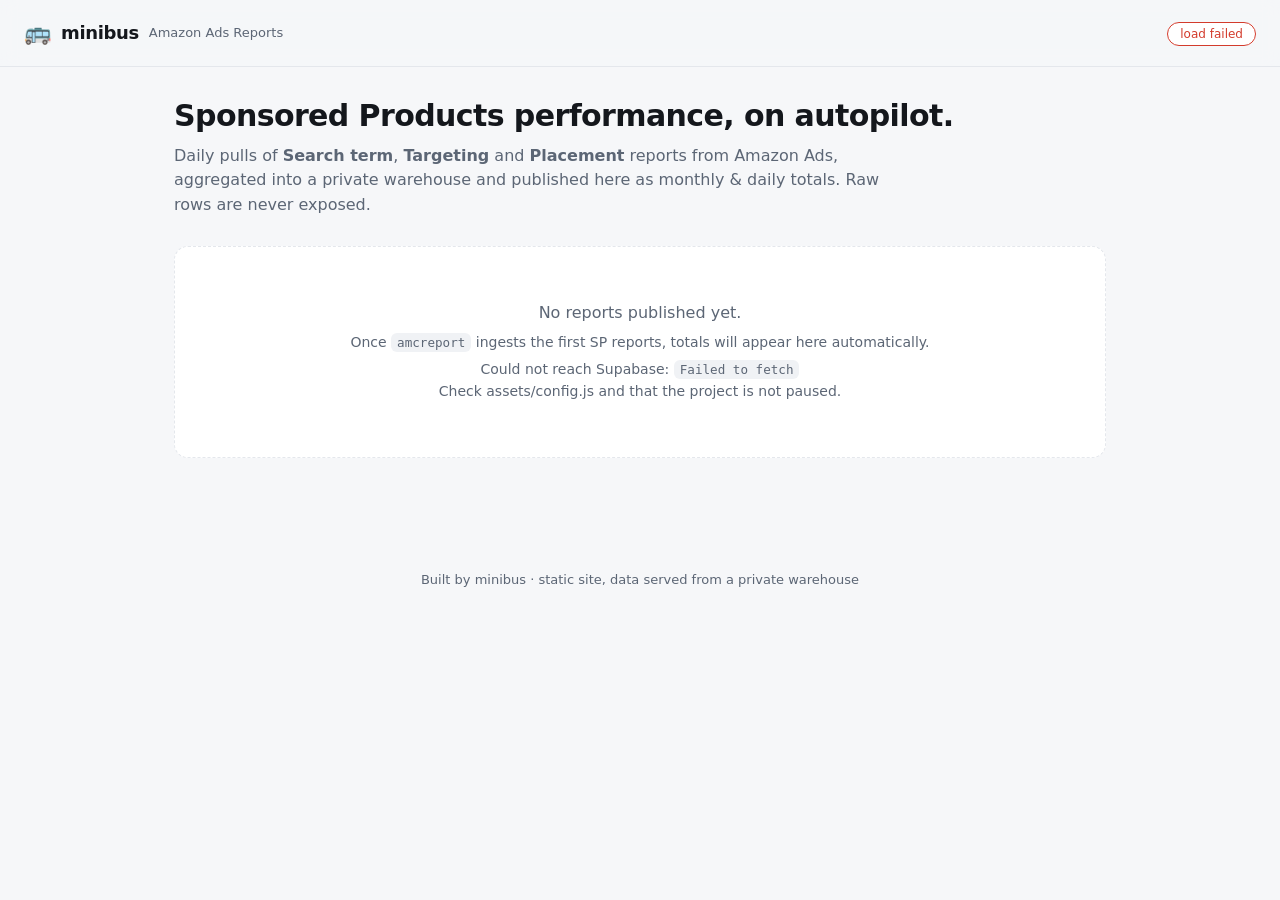
<file: index.html>
<!doctype html>
<html lang="en">
<head>
  <meta charset="utf-8" />
  <meta name="viewport" content="width=device-width, initial-scale=1" />
  <title>minibus · Amazon Ads Reports</title>
  <meta name="description" content="Aggregated Amazon Sponsored Products performance — spend, sales, ACOS and daily trends." />
  <link rel="stylesheet" href="assets/style.css" />
</head>
<body>
  <header class="topbar">
    <div class="brand">
      <span class="logo">🚌</span>
      <span class="brand-name">minibus</span>
      <span class="brand-sub">Amazon Ads Reports</span>
    </div>
    <div class="meta">
      <span id="generated" class="pill">loading…</span>
    </div>
  </header>

  <main class="container">
    <section class="hero">
      <h1>Sponsored Products performance, on autopilot.</h1>
      <p>Daily pulls of <strong>Search term</strong>, <strong>Targeting</strong> and <strong>Placement</strong>
         reports from Amazon Ads, aggregated into a private warehouse and published here as
         monthly &amp; daily totals. Raw rows are never exposed.</p>
    </section>

    <section id="empty" class="empty" hidden>
      <p>No reports published yet.</p>
      <p class="hint">Once <code>amcreport</code> ingests the first SP reports, totals will appear here automatically.</p>
    </section>

    <section id="kpis" class="kpis" hidden></section>

    <section id="monthly-wrap" class="panel" hidden>
      <div class="panel-head">
        <h2>Monthly totals</h2>
        <span class="panel-sub">spend · sales · ACOS by month</span>
      </div>
      <div class="table-scroll">
        <table class="data">
          <thead>
            <tr>
              <th>Month</th><th>Market</th><th class="num">Impressions</th><th class="num">Clicks</th>
              <th class="num">Spend</th><th class="num">Sales</th><th class="num">Orders</th>
              <th class="num">ACOS</th><th class="num">Days</th>
            </tr>
          </thead>
          <tbody id="monthly-body"></tbody>
        </table>
      </div>
    </section>

    <section id="daily-wrap" class="panel" hidden>
      <div class="panel-head">
        <h2>Daily trend</h2>
        <span class="panel-sub">last 30 days</span>
      </div>
      <div id="chart" class="chart"></div>
      <div class="table-scroll">
        <table class="data">
          <thead>
            <tr>
              <th>Date</th><th>Market</th><th class="num">Impressions</th><th class="num">Clicks</th>
              <th class="num">Spend</th><th class="num">Sales</th><th class="num">Orders</th><th class="num">ACOS</th>
            </tr>
          </thead>
          <tbody id="daily-body"></tbody>
        </table>
      </div>
    </section>
  </main>

  <footer class="footer">
    <span>Built by minibus · static site, data served from a private warehouse</span>
  </footer>

  <script src="assets/config.js"></script>
  <script src="assets/app.js"></script>
</body>
</html>
</file>
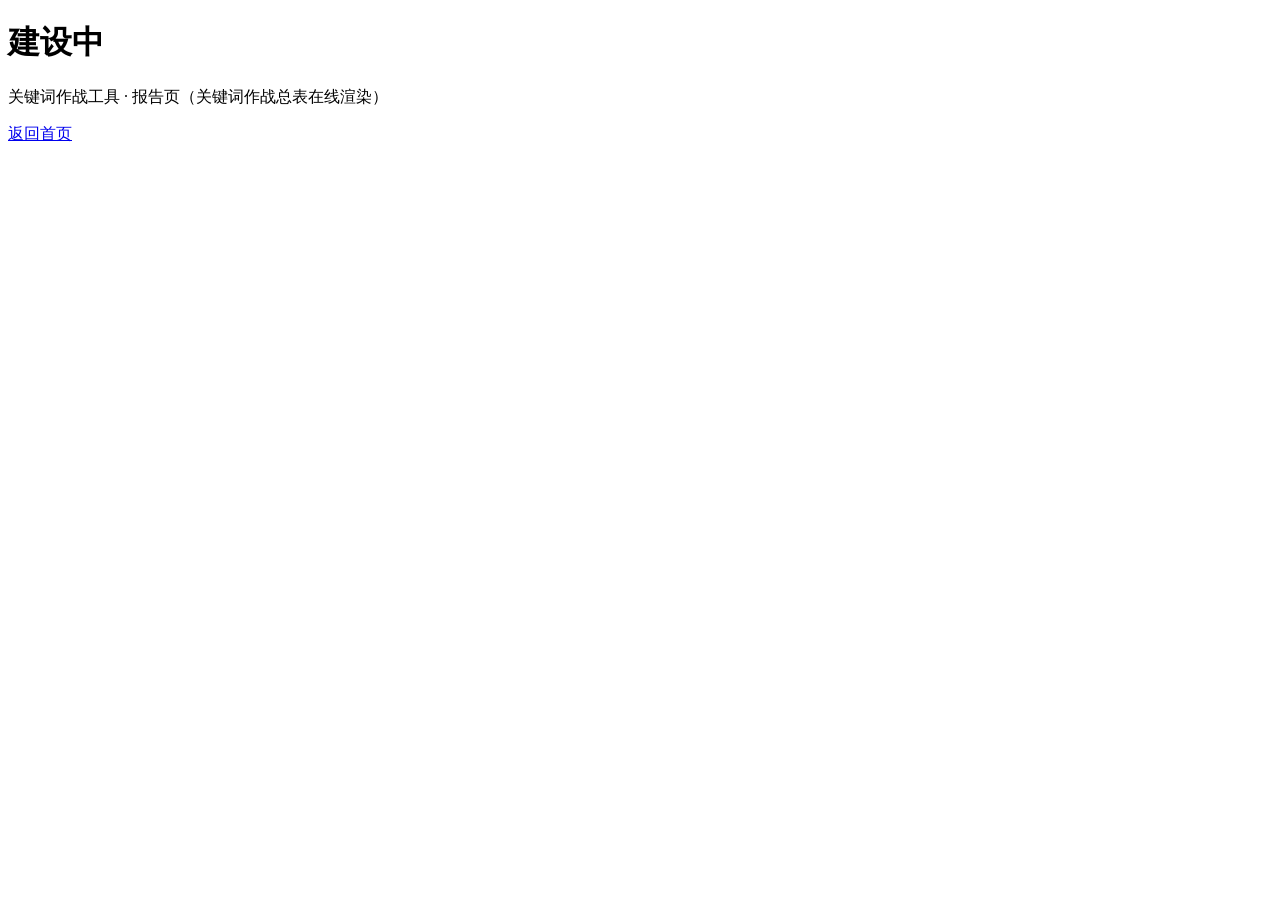
<file: report/index.html>
<!DOCTYPE html>
<html lang="zh-CN">
<head>
<meta charset="utf-8">
<meta name="viewport" content="width=device-width,initial-scale=1">
<title>建设中 · 报告页</title>
</head>
<body>
<h1>建设中</h1>
<p>关键词作战工具 · 报告页（关键词作战总表在线渲染）</p>
<p><a href="/">返回首页</a></p>
</body>
</html>
</file>
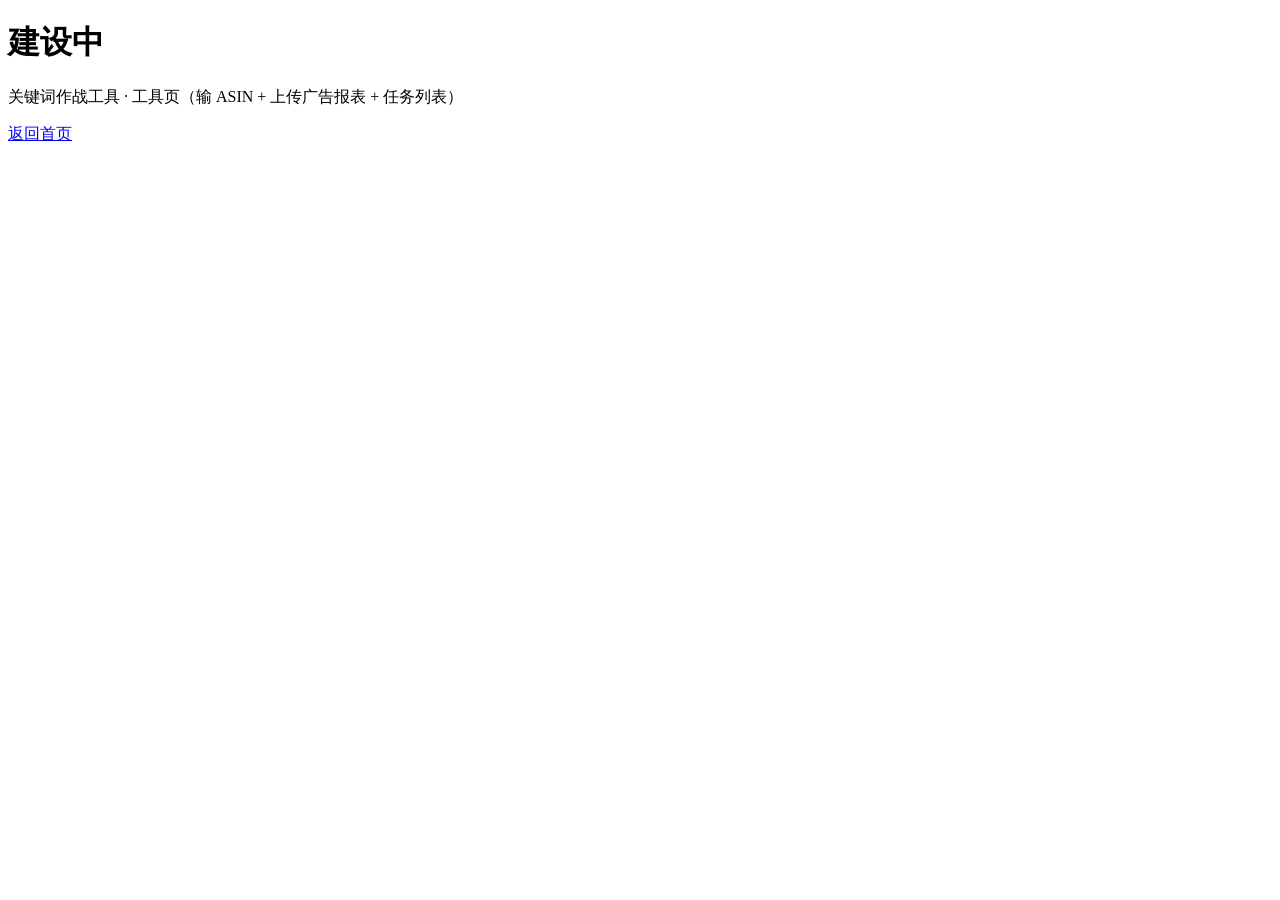
<file: tool/index.html>
<!DOCTYPE html>
<html lang="zh-CN">
<head>
<meta charset="utf-8">
<meta name="viewport" content="width=device-width,initial-scale=1">
<title>建设中 · 工具页</title>
</head>
<body>
<h1>建设中</h1>
<p>关键词作战工具 · 工具页（输 ASIN + 上传广告报表 + 任务列表）</p>
<p><a href="/">返回首页</a></p>
</body>
</html>
</file>
<file: assets/style.css>
:root {
  --bg: #0e0f12;
  --panel: #17191e;
  --panel-2: #1f2229;
  --text: #e9ecf1;
  --muted: #9aa3b2;
  --accent: #c6ff3a;       /* minibus lime */
  --accent-ink: #0e0f12;
  --sales: #4ea8ff;
  --warn: #ff7a6b;
  --border: #2a2e37;
  --radius: 14px;
  --shadow: 0 8px 30px rgba(0,0,0,.35);
}
@media (prefers-color-scheme: light) {
  :root {
    --bg: #f6f7f9;
    --panel: #ffffff;
    --panel-2: #f0f2f5;
    --text: #14171c;
    --muted: #5c6675;
    --accent: #5aae00;
    --accent-ink: #ffffff;
    --sales: #1f7ae0;
    --warn: #d33b2c;
    --border: #e4e7ec;
    --shadow: 0 8px 30px rgba(20,30,50,.08);
  }
}

* { box-sizing: border-box; }
html, body { margin: 0; padding: 0; }
body {
  background: var(--bg);
  color: var(--text);
  font-family: ui-sans-serif, system-ui, -apple-system, "Segoe UI", Roboto, Helvetica, Arial, sans-serif;
  line-height: 1.55;
  -webkit-font-smoothing: antialiased;
}
a { color: var(--accent); text-decoration: none; }
a:hover { text-decoration: underline; }
code {
  background: var(--panel-2);
  padding: 2px 6px; border-radius: 6px;
  font-size: .9em; font-family: ui-monospace, SFMono-Regular, Menlo, Consolas, monospace;
}
h2 { font-size: 17px; margin: 0; letter-spacing: -.01em; }

/* ---------------------------------------------------------- chrome */
.topbar {
  display: flex; align-items: center; justify-content: space-between;
  padding: 16px 24px; border-bottom: 1px solid var(--border);
  position: sticky; top: 0; backdrop-filter: blur(8px);
  background: color-mix(in srgb, var(--bg) 80%, transparent);
  z-index: 5;
}
.brand { display: flex; align-items: center; gap: 10px; }
.logo { font-size: 22px; }
.brand-name { font-weight: 800; letter-spacing: -.02em; font-size: 18px; }
.brand-sub { color: var(--muted); font-size: 13px; }
.pill {
  font-size: 12px; color: var(--muted);
  border: 1px solid var(--border); border-radius: 999px;
  padding: 4px 12px; background: var(--panel);
}
.pill.err { color: var(--warn); border-color: var(--warn); }

.container { max-width: 980px; margin: 0 auto; padding: 32px 24px 64px; }
.hero h1 { font-size: 30px; line-height: 1.15; margin: 0 0 10px; letter-spacing: -.02em; }
.hero p { color: var(--muted); margin: 0 0 8px; max-width: 70ch; }

/* ---------------------------------------------------------- empty */
.empty {
  text-align: center; padding: 48px 20px; color: var(--muted);
  border: 1px dashed var(--border); border-radius: var(--radius); background: var(--panel);
  margin-top: 28px;
}
.empty p { margin: 6px 0; }
.hint { font-size: 14px; }

/* ---------------------------------------------------------- KPI cards */
.kpis {
  margin-top: 24px;
  display: grid; gap: 12px;
  grid-template-columns: repeat(auto-fit, minmax(150px, 1fr));
}
.kpi {
  background: var(--panel); border: 1px solid var(--border);
  border-radius: var(--radius); padding: 14px 16px;
}
.kpi-label { font-size: 12px; color: var(--muted); text-transform: uppercase; letter-spacing: .06em; }
.kpi-value { font-size: 24px; font-weight: 800; letter-spacing: -.02em; margin-top: 4px; }
.kpi-sub { font-size: 12px; color: var(--muted); margin-top: 2px; }

/* ---------------------------------------------------------- panels */
.panel {
  margin-top: 18px;
  background: var(--panel); border: 1px solid var(--border);
  border-radius: var(--radius); padding: 18px 20px; box-shadow: var(--shadow);
}
.panel-head { display: flex; align-items: baseline; justify-content: space-between; margin-bottom: 12px; gap: 12px; flex-wrap: wrap; }
.panel-sub { color: var(--muted); font-size: 13px; }

.table-scroll { overflow-x: auto; }
table.data { border-collapse: collapse; width: 100%; font-size: 13px; }
table.data th, table.data td {
  padding: 8px 10px; text-align: left; white-space: nowrap;
  border-bottom: 1px solid var(--border);
}
table.data th { color: var(--muted); font-weight: 600; font-size: 12px; text-transform: uppercase; letter-spacing: .05em; }
table.data tbody tr:last-child td { border-bottom: none; }
table.data td.num, table.data th.num { text-align: right; font-variant-numeric: tabular-nums; }
table.data td.strong { font-weight: 700; }
table.data td.warn { color: var(--warn); }

/* ---------------------------------------------------------- chart */
.chart { margin-bottom: 16px; }
.chart svg { width: 100%; height: 260px; display: block; }
.chart .grid { stroke: var(--border); stroke-width: 1; }
.chart .axis { fill: var(--muted); font-size: 11px; }
.chart .line { fill: none; stroke-width: 2.5; stroke-linejoin: round; stroke-linecap: round; }
.chart .line.spend { stroke: var(--accent); }
.chart .line.sales { stroke: var(--sales); }
.chart .area.spend { fill: var(--accent); opacity: .12; }
.chart .area.sales { fill: var(--sales); opacity: .12; }
.legend { display: flex; gap: 16px; font-size: 12px; color: var(--muted); margin-top: 6px; }
.legend .sw { display: inline-block; width: 10px; height: 10px; border-radius: 3px; margin-right: 6px; }
.legend .sw.spend { background: var(--accent); }
.legend .sw.sales { background: var(--sales); }

.footer { color: var(--muted); font-size: 13px; text-align: center; padding: 24px; }

@media (max-width: 560px) {
  .hero h1 { font-size: 24px; }
  .container { padding: 24px 16px 48px; }
}
</file>
